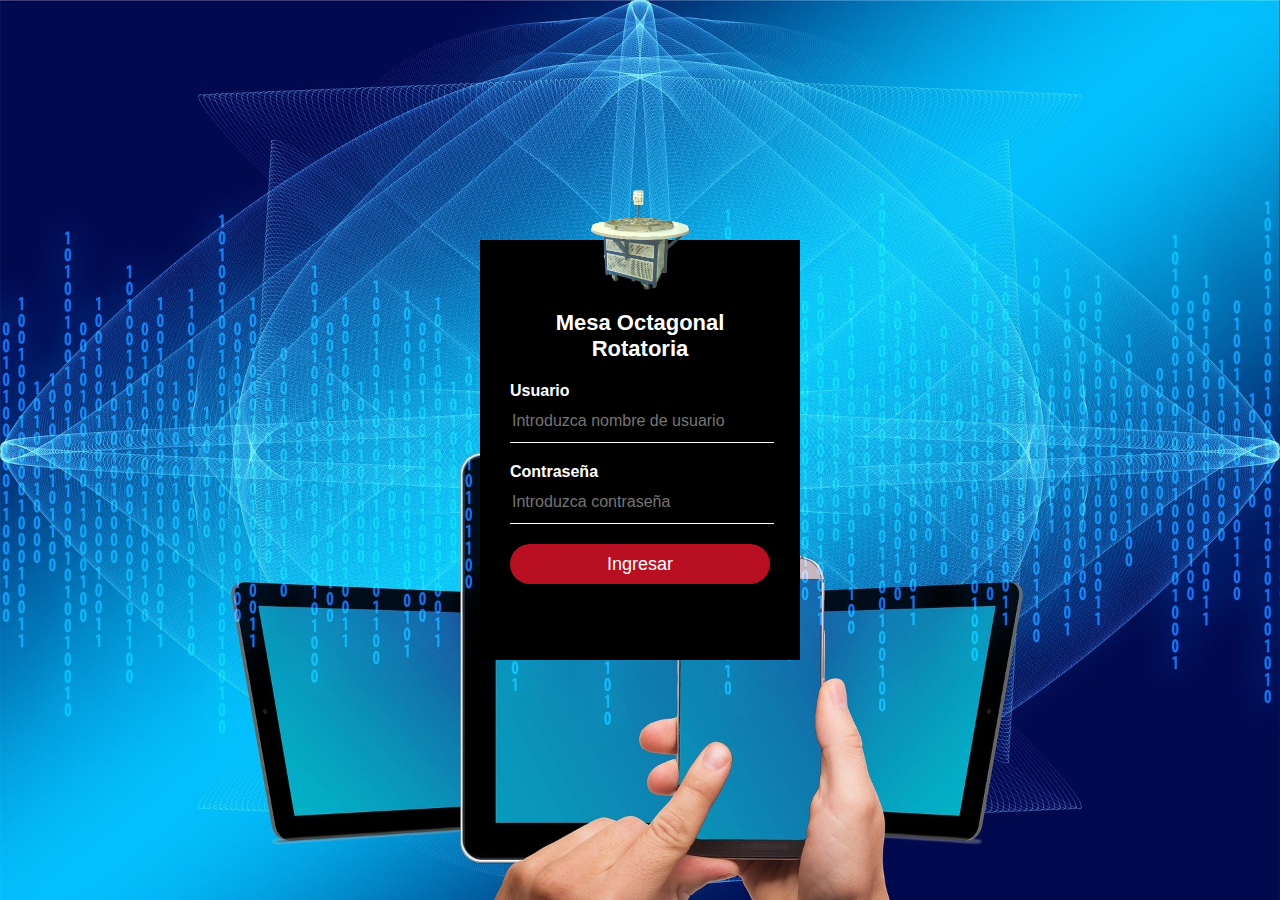
<file: Index.html>
<!DOCTYPE html>
<html>
  <head>
    <meta charset="utf-8">
    <title>Login</title>
    <link rel="stylesheet" href="style.css">
  </head>
  <body>
    <script src="https://code.jquery.com/jquery-3.6.0.js"  integrity="sha256-H+K7U5CnXl1h5ywQfKtSj8PCmoN9aaq30gDh27Xc0jk="  crossorigin="anonymous"></script>

    <div class="login-box">
      <img src="MOR.png" class="avatar" alt="Avatar Image">
      <h1>Mesa Octagonal Rotatoria</h1>
      <form action="menu.html" method="post">
        <!-- USERNAME INPUT -->
        <label for="username">Usuario</label>
        <input type="text" id="txtUser" placeholder="Introduzca nombre de usuario">
        <!-- PASSWORD INPUT -->
        <label for="password">Contraseña</label>
        <input type="password" id="txtPass" placeholder="Introduzca contraseña">
        <input type="submit" value="Ingresar" id="btnSubmit">
      </form>
    </div>

    <script>
      $("#btnSubmit").click( function()
        {
            var user = $("#txtUser").val();
            var pass = $("#txtPass").val();

            if(user=="Admin" && pass=="Admin12345"){
              //$.redirect('menu.html', {'user': user});
              return true;
            }
            else{
              alert("Usuario o contraseña incorrectos");
              return false;
            }
        }
      );
    </script>
  </body>
</html>
</file>
<file: style.css>
body {
    margin: 0;
    padding: 0;
    background: url(bg.jpg) no-repeat center top;
    background-size: cover;
    font-family: sans-serif;
    height: 100vh;
  }
  
  .login-box {
    width: 320px;
    height: 420px;
    background: #000;
    color: #fff;
    top: 50%;
    left: 50%;
    position: absolute;
    transform: translate(-50%, -50%);
    box-sizing: border-box;
    padding: 70px 30px;
  }
  
  .login-box .avatar {
    width: 100px;
    height: 100px;
    border-radius: 50%;
    position: absolute;
    top: -50px;
    left: calc(50% - 50px);
  }
  
  .login-box h1 {
    margin: 0;
    padding: 0 0 20px;
    text-align: center;
    font-size: 22px;
  }
  
  .login-box label {
    margin: 0;
    padding: 0;
    font-weight: bold;
    display: block;
  }
  
  .login-box input {
    width: 100%;
    margin-bottom: 20px;
  }
  
  .login-box input[type="text"], .login-box input[type="password"] {
    border: none;
    border-bottom: 1px solid #fff;
    background: transparent;
    outline: none;
    height: 40px;
    color: #fff;
    font-size: 16px;
  }
  
  .login-box input[type="submit"] {
    border: none;
    outline: none;
    height: 40px;
    background: #b80f22;
    color: #fff;
    font-size: 18px;
    border-radius: 20px;
  }
  
  .login-box input[type="submit"]:hover {
    cursor: pointer;
    background: #ffc107;
    color: #000;
  }
  
  .login-box a {
    text-decoration: none;
    font-size: 12px;
    line-height: 20px;
    color: darkgrey;
  }
  
  .login-box a:hover {
    color: #fff;
  }
</file>
